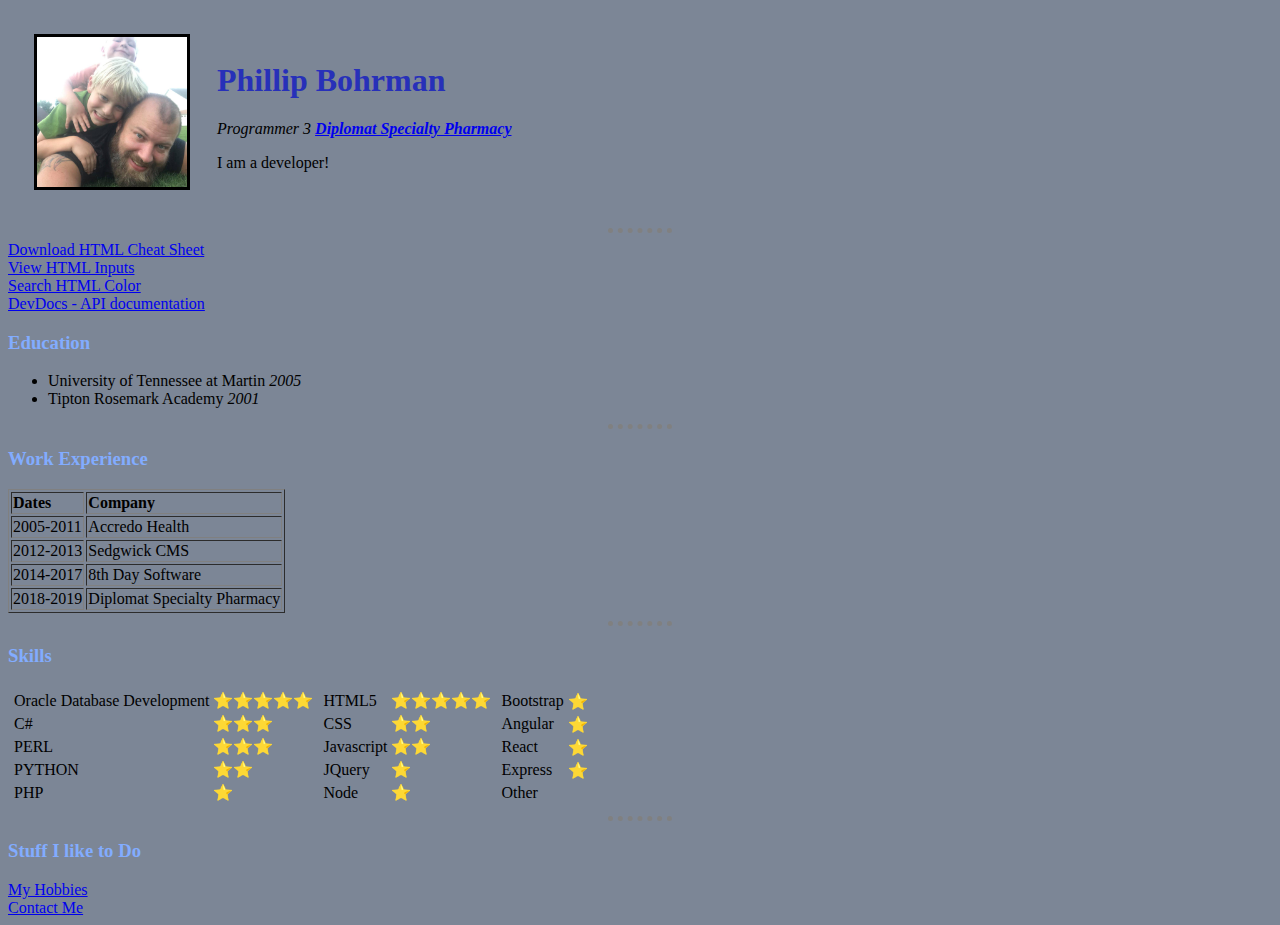
<file: index.html>
<!DOCTYPE html>
<html lang="en" dir="ltr">

<head>
  <meta charset="utf-8">
  <meta description="This is my personal site.">
  <title>Phillip's Personal Site</title>
  <link rel="stylesheet" href="css/styles.css">

</head>

<body>
  <table cellspacing=25>
    <tr>
      <td>
        <img src="images/me.jpg" alt="Old Pic of Phillip" height="150" border=3>
      </td>
      <td>
        <h1>Phillip Bohrman</h1>
        <p><em>Programmer 3 <strong><a href="https://www.diplomatpharmacy.com">Diplomat Specialty Pharmacy</a></strong></em></p>
        <p>I am a developer!</p>
      </td>
    </tr>
  </table>
  <hr>
  <a download href="https://web.stanford.edu/group/csp/cs21/htmlcheatsheet.pdf">Download HTML Cheat Sheet</a>
  <br>
  <a href="View-HTML-Inputs.html">View HTML Inputs</a>
  <br>
  <a href="https://colorhunt.co/palettes/popular">Search HTML Color</a>
  <br>
  <a href="https://devdocs.io">DevDocs - API documentation</a>
  <h3>Education</h3>
  <ul>
    <li>University of Tennessee at Martin <em>2005</em></li>
    <li>Tipton Rosemark Academy <em>2001</em></li>
  </ul>
  <hr>
  <h3>Work Experience</h3>
  <table border=1>
    <thead>
      <tr>
        <th align=left>Dates</th>
        <th align=left>Company</th>
      </tr>
    </thead <tbody>
    <tr>
      <td>2005-2011</td>
      <td>Accredo Health</td>
    </tr>
    <tr>
      <td>2012-2013</td>
      <td>Sedgwick CMS</td>
    </tr>
    <tr>
      <td>2014-2017</td>
      <td>8th Day Software</td>
    </tr>
    <tr>
      <td>2018-2019 </td>
      <td>Diplomat Specialty Pharmacy</td>
    </tr>
    </tbody>
  </table>
  <hr>
  <h3>Skills</h3>
  <table>
    <tr>
      <td>
        <table>
          <tr>
            <td>Oracle Database Development</td>
            <td>⭐⭐⭐⭐⭐</td>
          </tr>
          <tr>
            <td>C#</td>
            <td>⭐⭐⭐</td>
          </tr>
          <tr>
            <td>PERL</td>
            <td>⭐⭐⭐</td>
          </tr>
          <tr>
            <td>PYTHON</td>
            <td>⭐⭐</td>
          </tr>
          <tr>
            <td>PHP</td>
            <td>⭐</td>
          </tr>
        </table>
      </td>
      <td>
        <table>
          <tr>
            <td>HTML5</td>
            <td>⭐⭐⭐⭐⭐</td>
          </tr>
          <tr>
            <td>CSS</td>
            <td>⭐⭐</td>
          </tr>
          <tr>
            <td>Javascript</td>
            <td>⭐⭐</td>
          </tr>
          <tr>
            <td>JQuery</td>
            <td>⭐</td>
          </tr>
          <tr>
            <td>Node</td>
            <td>⭐</td>
          </tr>
        </table>
      <td>
        <table>
          <tr>
            <td>Bootstrap</td>
            <td>⭐</td>
          </tr>
          <tr>
            <td>Angular</td>
            <td>⭐</td>
          </tr>
          <tr>
            <td>React</td>
            <td>⭐</td>
          </tr>
          <tr>
            <td>Express</td>
            <td>⭐</td>
          </tr>
          <tr>
            <td>Other</td>
            <td></td>
          </tr>
        </table>
      </td>
    </tr>
  </table>

  <hr>
  <h3>Stuff I like to Do</h3>
  <a href="hobbies.html">My Hobbies</a>
  <br>
  <a href="contact-me.html">Contact Me</a>
</body>

</html>
</file>
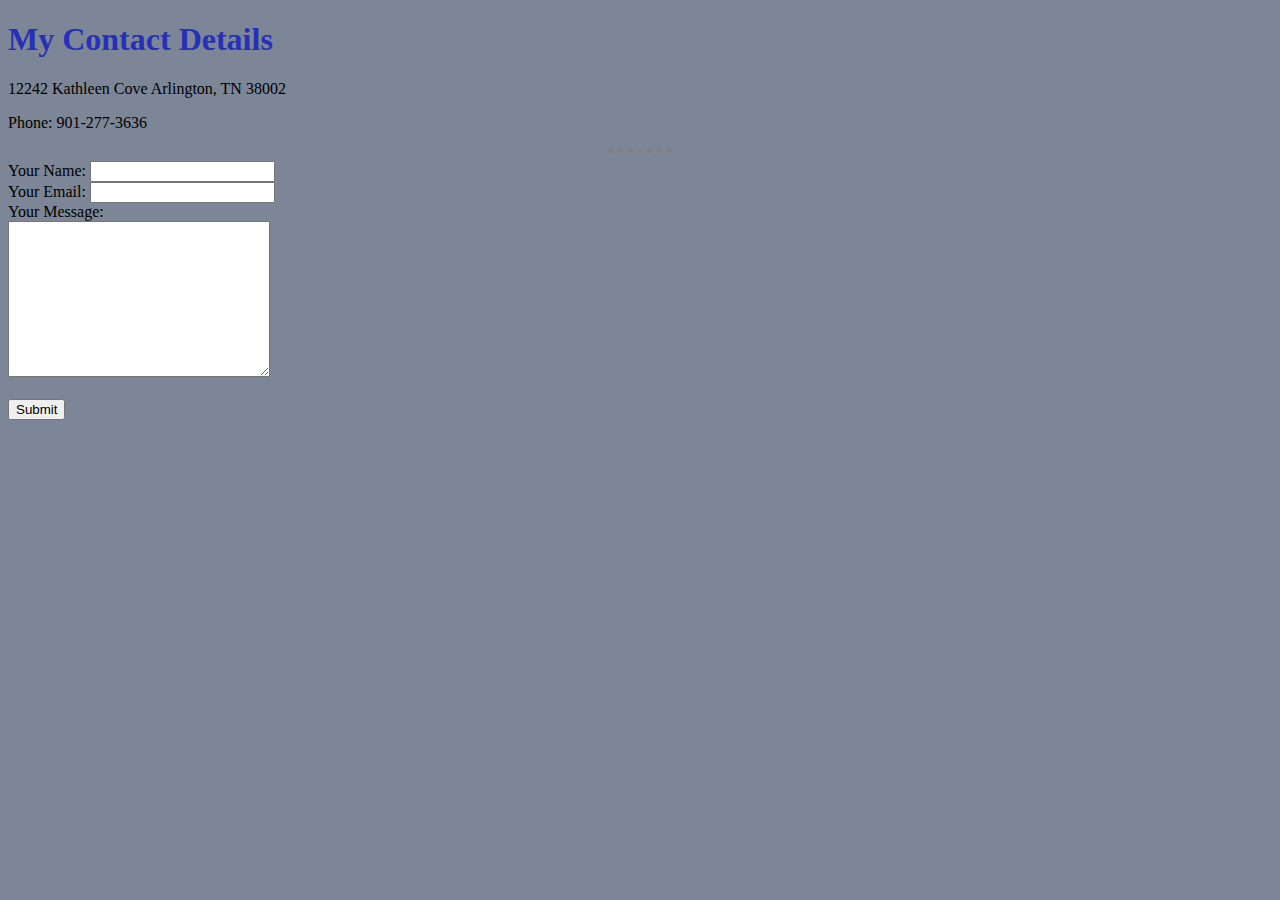
<file: contact-me.html>
<!DOCTYPE html>
<html lang="en" dir="ltr">

<head>
  <meta charset="utf-8">
  <title>Contact Me</title>
  <link rel="stylesheet" href="css/styles.css">
</head>

<body>
  <h1>My Contact Details</h1>
  <p>12242 Kathleen Cove  Arlington, TN 38002</p>
  <p>Phone: 901-277-3636</p>
  <hr>
  <form action="mailto:info@TestStuff.com" method="post" enctype="text/plain">
    <label>Your Name:</label>
    <input type="text" name="yourName" value="">
    <br>
    <label>Your Email:</label>
    <input type="email" name="yourEmail" value="">
    <br>
    <label>Your Message:</label>
    <br>
    <textarea name="yourMessage" rows="10" cols="30"></textarea>
    <br><br>
    <input type="submit" name="" value="Submit">
  </form>
</body>

</html>
</file>
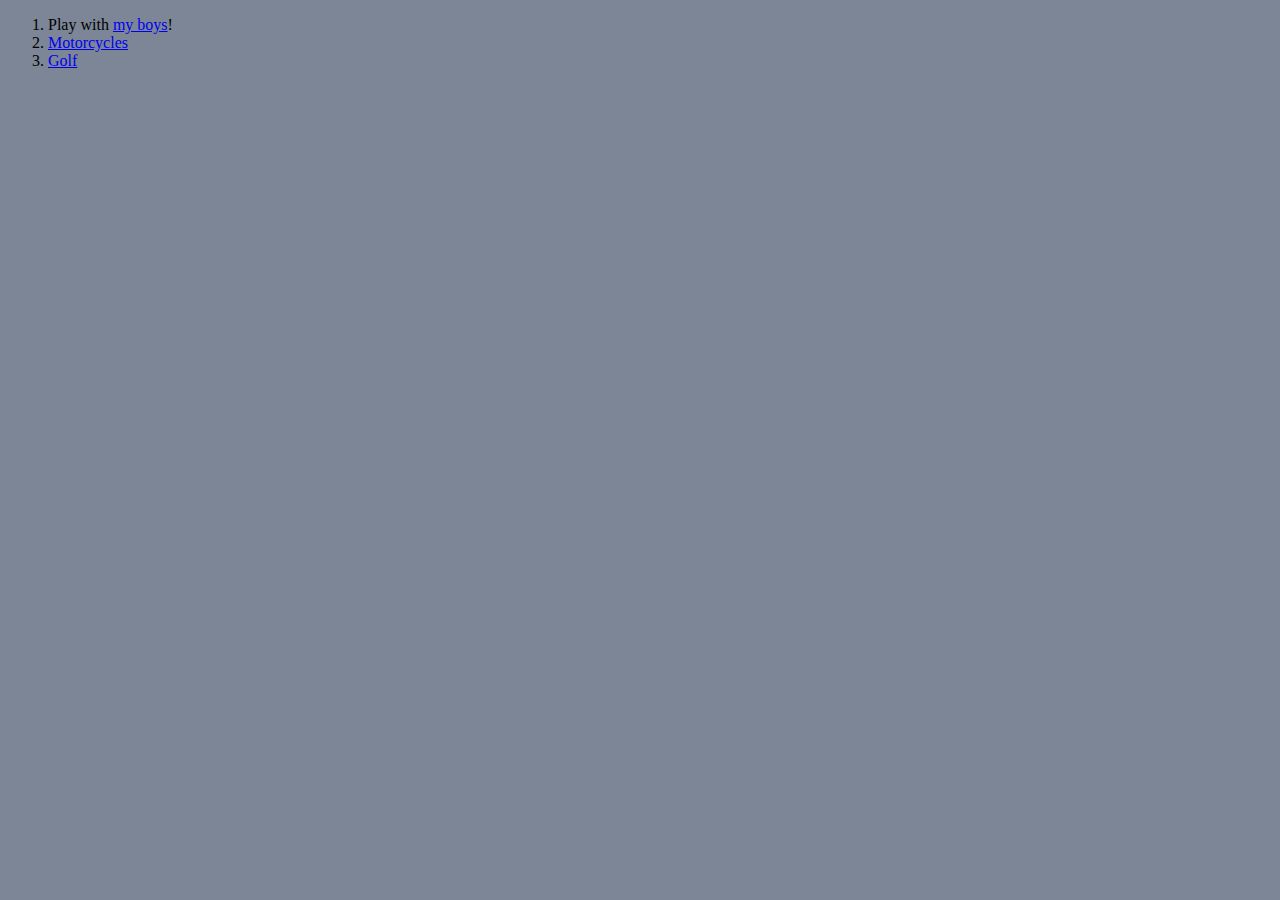
<file: hobbies.html>
<!DOCTYPE html>
<html lang="en" dir="ltr">

<head>
  <meta charset="utf-8">
  <title>My Hobbies</title>
  <link rel="stylesheet" href="css/styles.css">
</head>

<body>
  <ol>
    <li>Play with <a href="https://www.youtube.com/watch?v=vvp6vEANuaw&t=15s">my boys</a>!</li>
    <li><a href="https://www.youtube.com/watch?v=oOyM-2LQHPQ">Motorcycles</a></li>
    <li><a href="https://www.youtube.com/watch?v=gFIb5utuC1I">Golf</a></li>
  </ol>
</body>

</html>
</file>
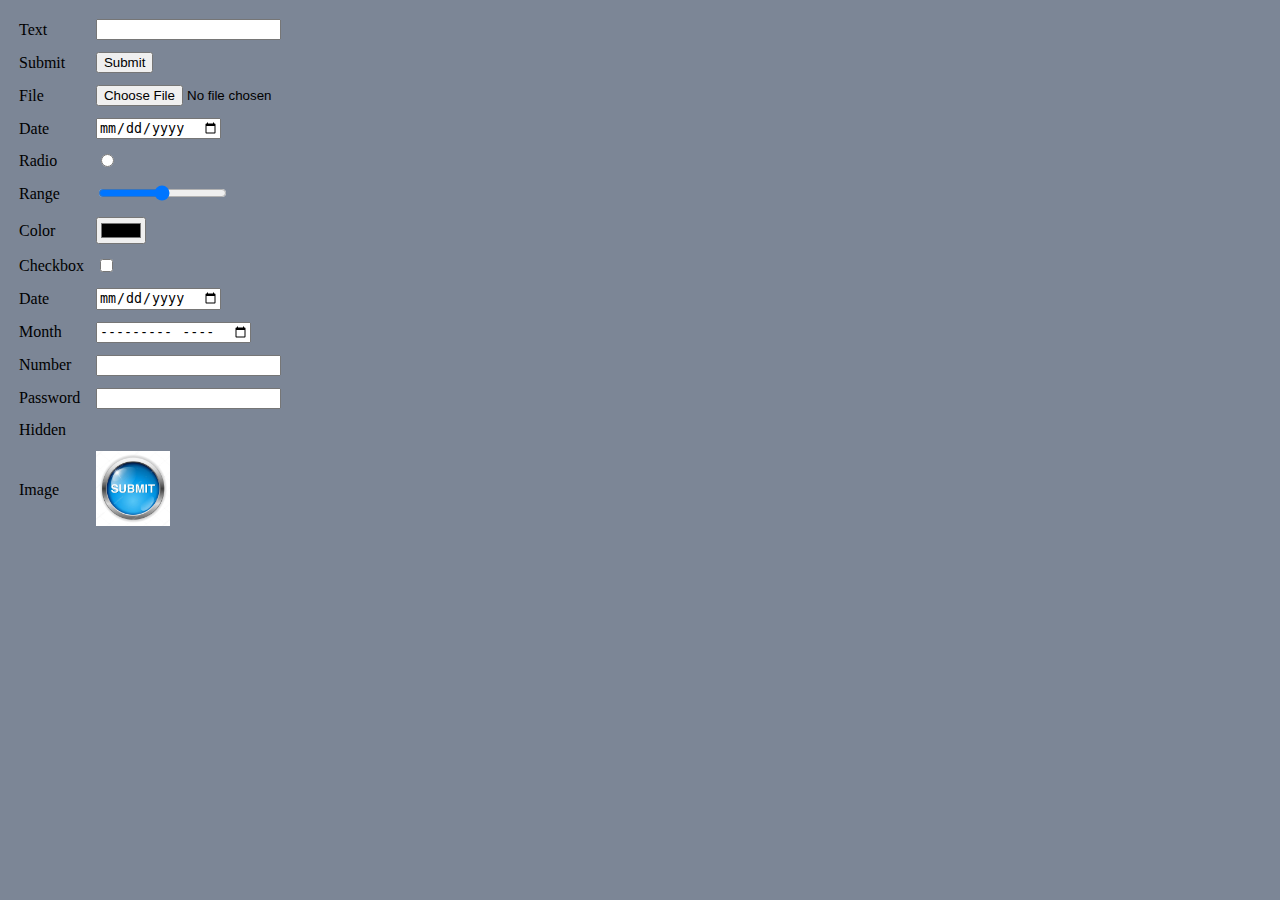
<file: View-HTML-Inputs.html>
<!DOCTYPE html>
<html lang="en" dir="ltr">

<head>
  <meta charset="utf-8">
  <title>HTML Inputs</title>
  <link rel="stylesheet" href="css/styles.css">
</head>

<body>
  <table cellspacing=10>
    <tr>
      <td>Text</td>
      <td><input type="text"><br></td>
    </tr>
    <tr>
      <td>Submit</td>
      <td><input type="submit"><br></td>
    </tr>
    <tr>
      <td>File</td>
      <td><input type="file"><br></td>
    </tr>
    <tr>
      <td>Date</td>
      <td><input type="date"><br></td>
    </tr>
    <tr>
      <td>Radio</td>
      <td><input type="radio"><br></td>
    </tr>
    <tr>
      <td>Range</td>
      <td><input type="range"><br></td>
    </tr>
    <tr>
      <td>Color</td>
      <td><input type="color"><br></td>
    </tr>
    <tr>
      <td>Checkbox</td>
      <td><input type="checkbox"><br></td>
    </tr>
    <tr>
      <td>Date</td>
      <td><input type="date"><br></td>
    </tr>
    <tr>
      <td>Month</td>
      <td><input type="month"><br></td>
    </tr>
    <tr>
      <td>Number</td>
      <td><input type="number"><br></td>
    </tr>
    <tr>
      <td>Password</td>
      <td><input type="password"><br></td>
    </tr>
    <tr>
      <td>Hidden</td>
      <td><input type="hidden"><br></td>
    </tr>
    <tr>
      <td>Image</td>
      <td><input type="image" src="images/submitButton.jpg" height=75><br></td>
    </tr>
  </table>
</body>

</html>
</file>
<file: css/styles.css>
body {
    background-color: #7c8696;
  }

  h1 {
    color: #2730b9;
  }

  h3 {
    color: #82acff;
  }

  hr {
    border-style: none;
    border-top-style: dotted;
    border-color: grey;
    border-width: 5px;
    width: 5%
  }
</file>
